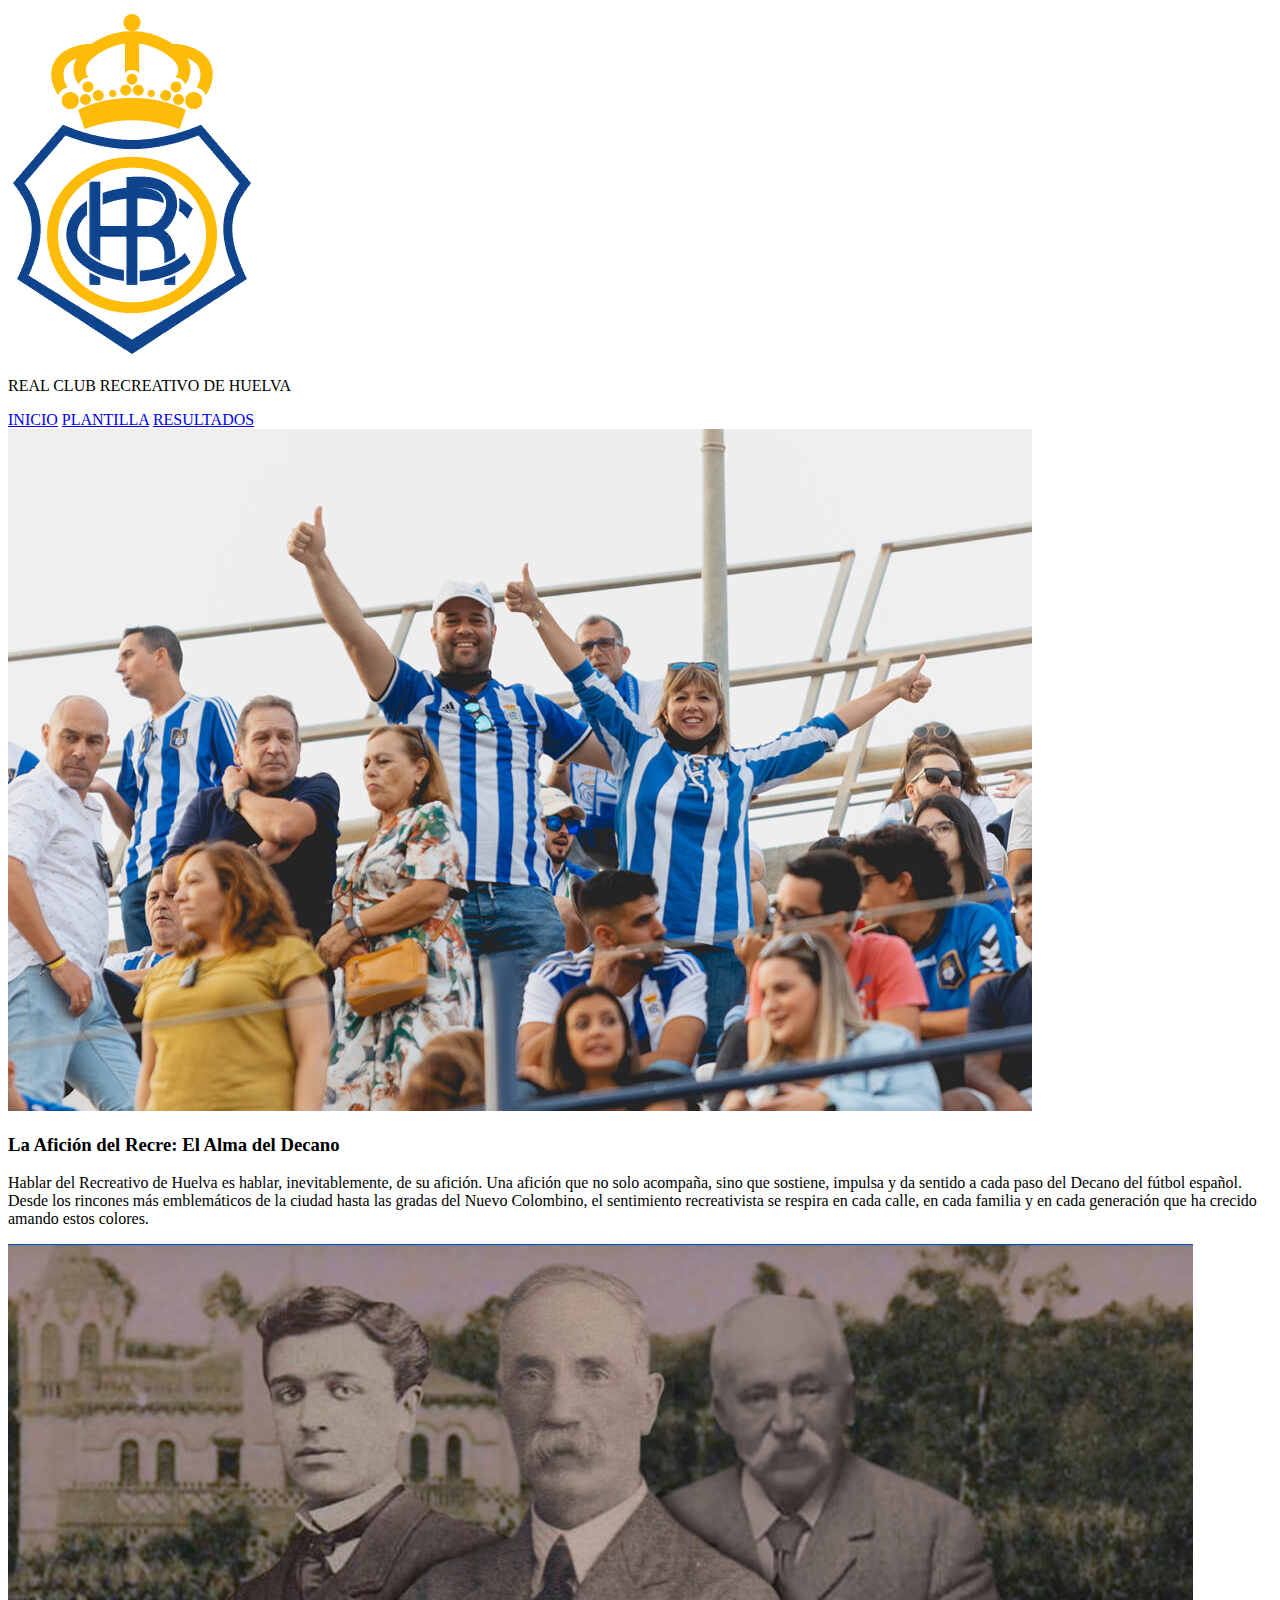
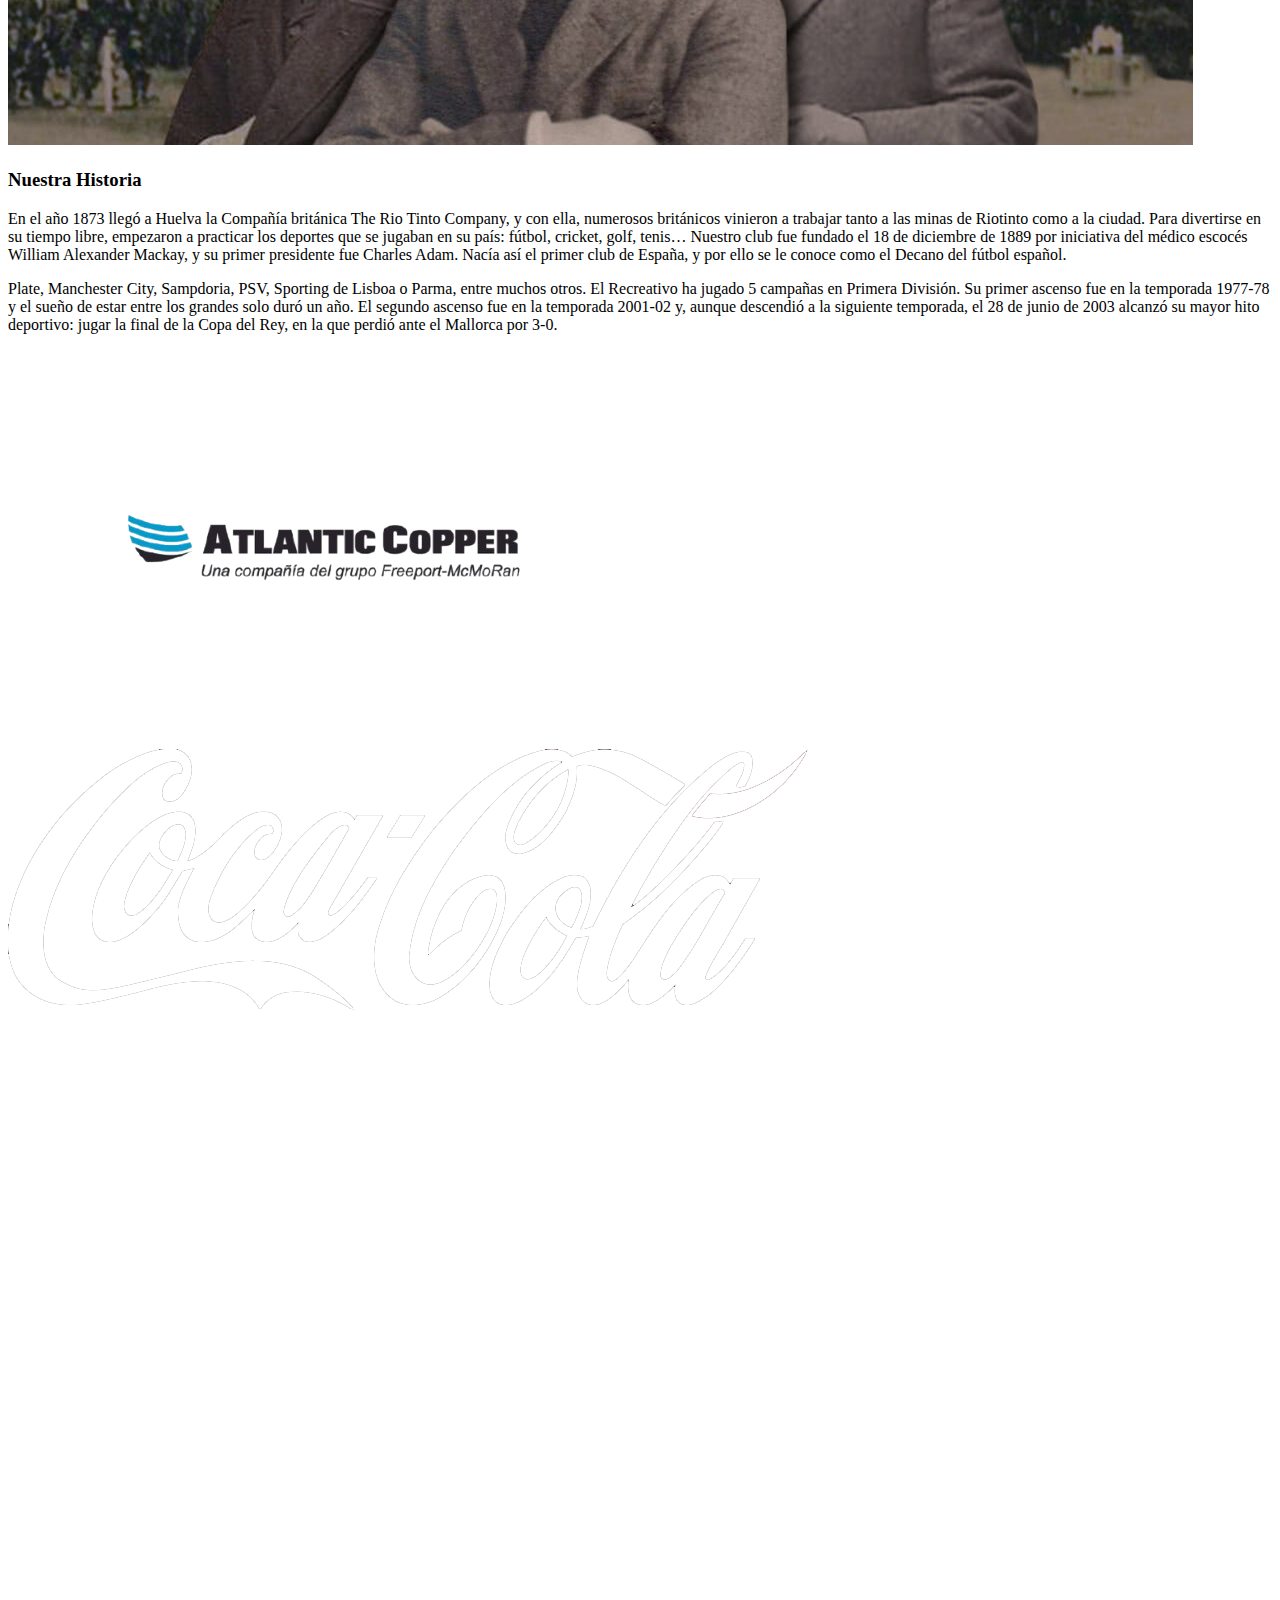
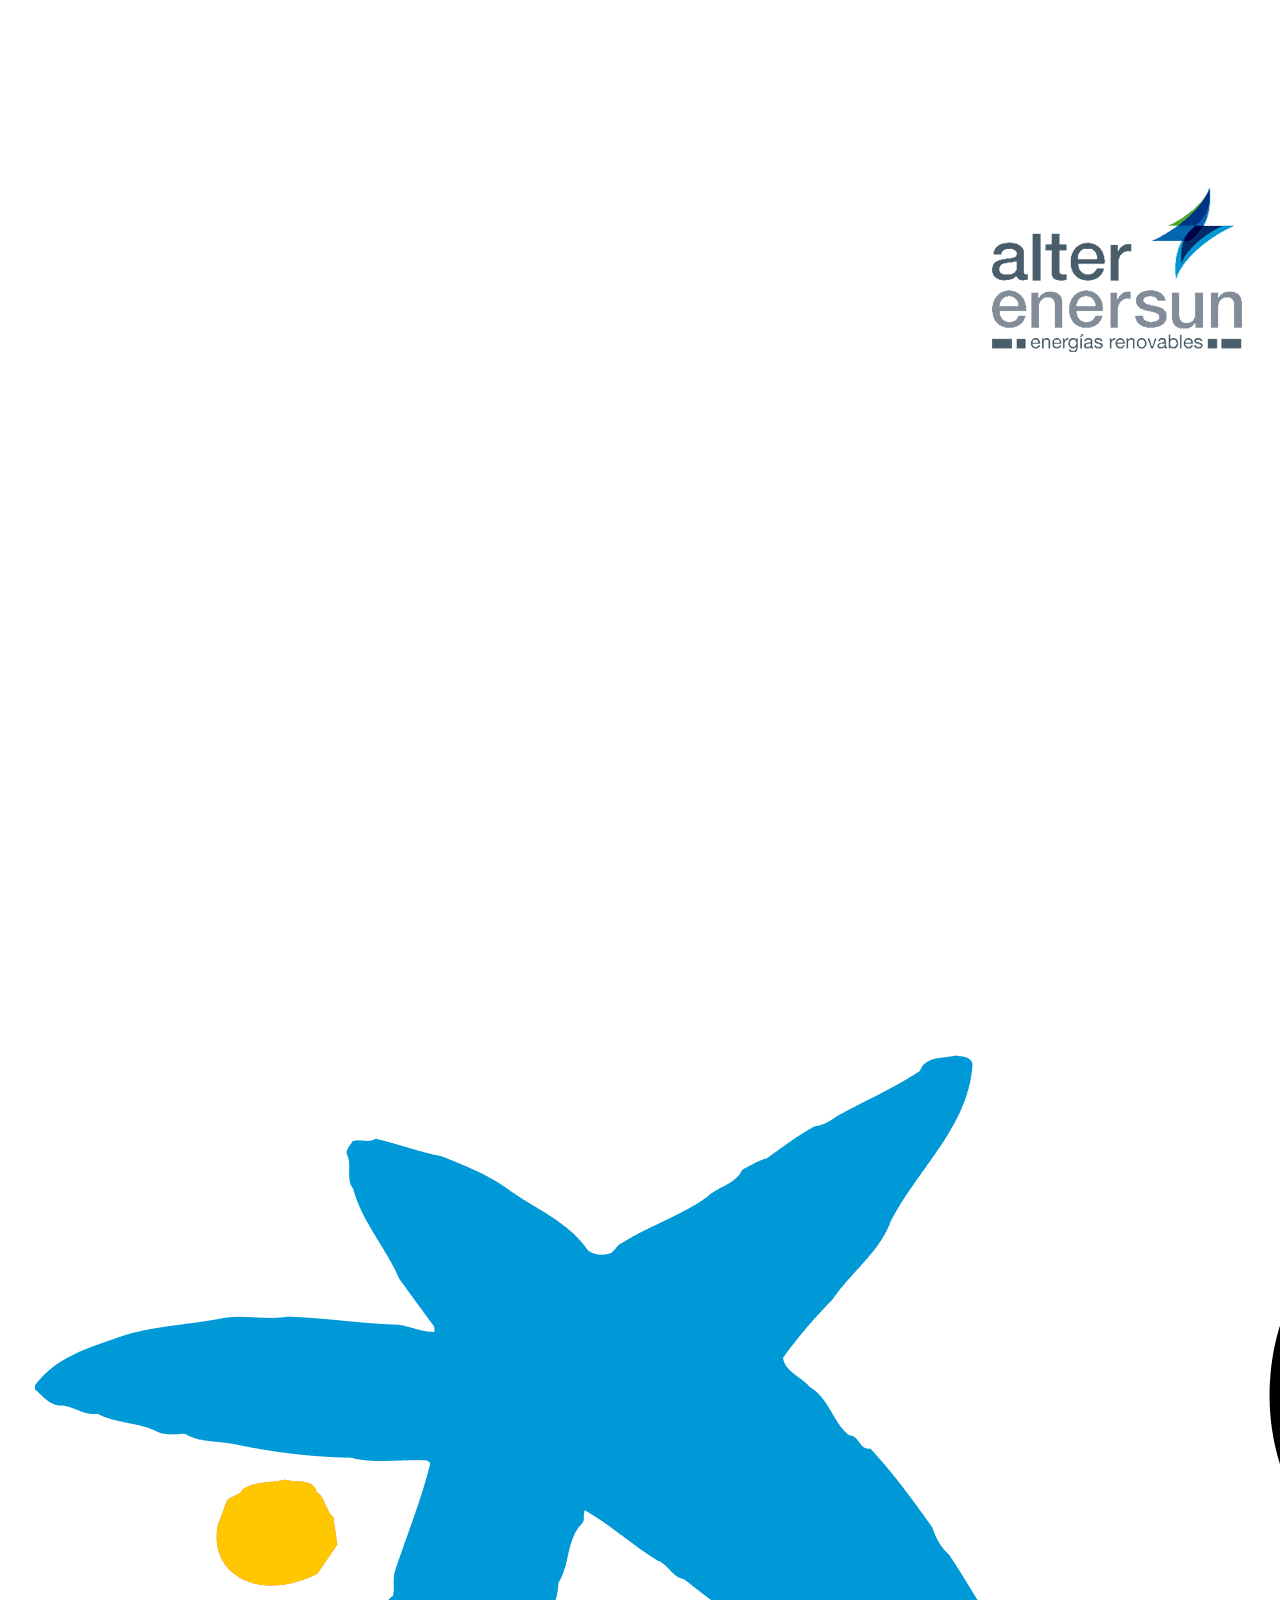
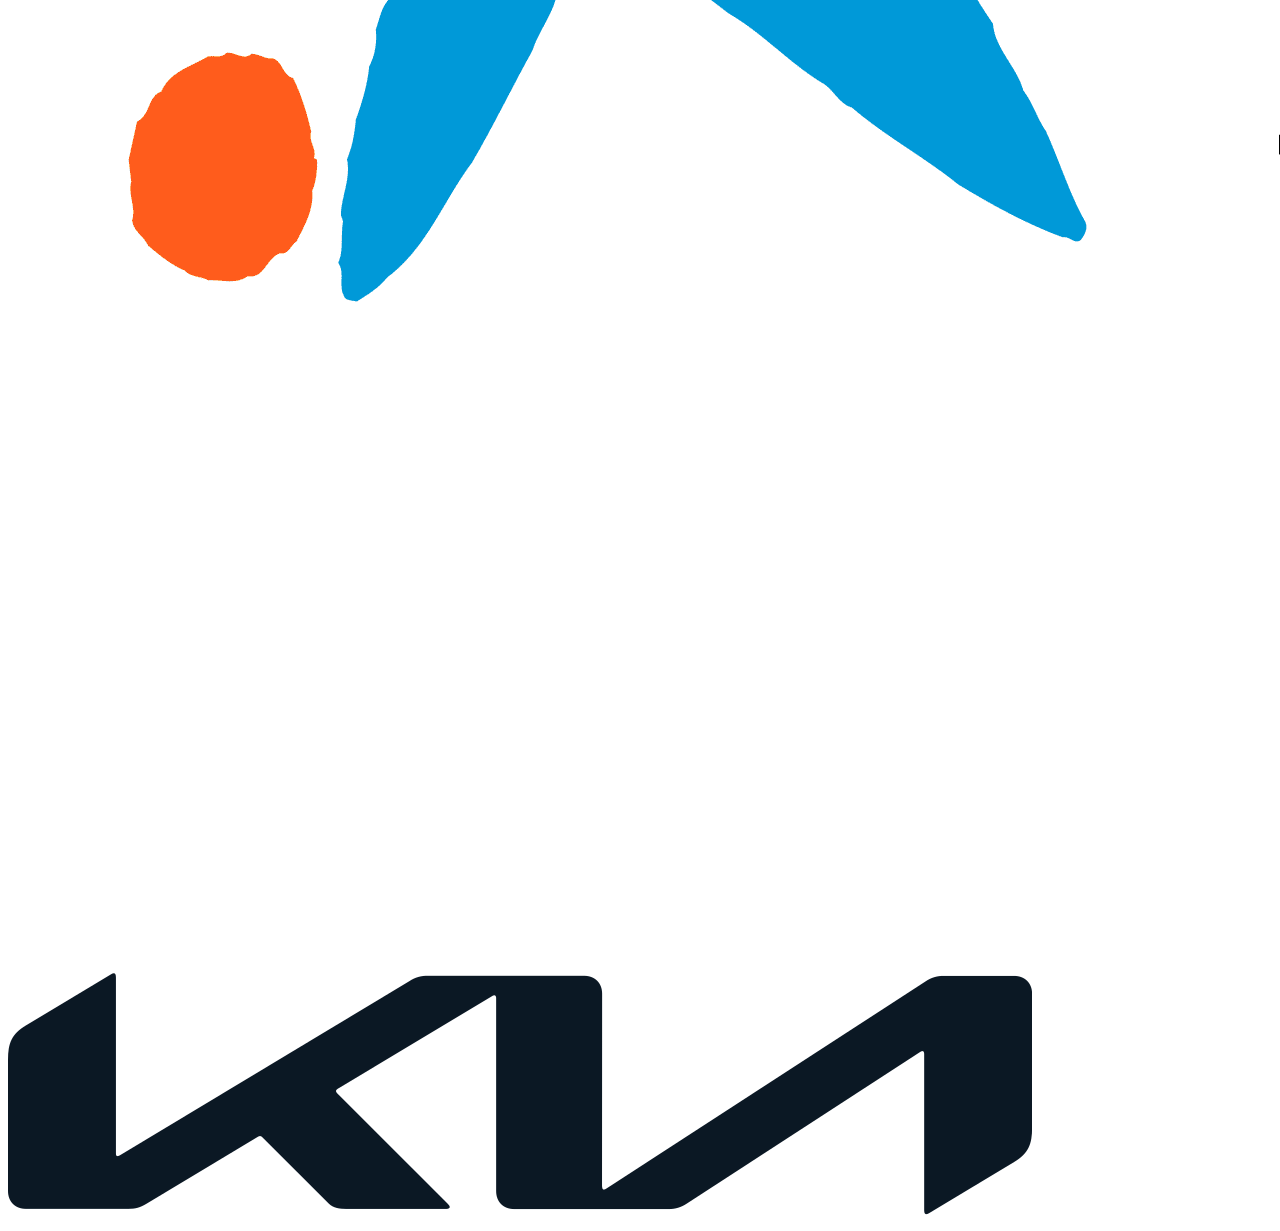
<file: index.html>
<!DOCTYPE html>
<html lang="en">
<head>
    <meta charset="UTF-8">
    <meta name="viewport" content="width=device-width, initial-scale=1.0">
    <title>INICIO</title>
    <link rel="stylesheet" href="CSS/main.css">
</head>
<body>
    <main>

        <header>
            <nav>
                <a href="index.html"><img id="escudo" src="IMG/escudoRecreHuelva.png" alt="Escudo Recre Huelva"></a>
                <p>REAL CLUB RECREATIVO DE HUELVA</p>
                <a href="index.html" id="btnInicio">INICIO</a>
                <a href="plantilla.html">PLANTILLA</a>
                <a href="resultados.html">RESULTADOS</a>
            </nav>
        </header>
    
        <section id="la-aficion">
            <div class="contenedor-contenido">
                <img src="IMG/aficion.jpg" alt="Nuestra Afición">
                <div class="contenido-txt">
                    <h3>La Afición del Recre: El Alma del Decano</h3>
                    <p>
                        Hablar del Recreativo de Huelva es hablar, 
                        inevitablemente, de su afición. Una afición que no solo 
                        acompaña, sino que sostiene, impulsa y da sentido a cada 
                        paso del Decano del fútbol español. Desde los rincones 
                        más emblemáticos de la ciudad hasta las gradas del 
                        Nuevo Colombino, el sentimiento recreativista se respira 
                        en cada calle, en cada familia y en cada generación que ha 
                        crecido amando estos colores.
                    </p>
                </div>
            </div>
        </section>
        <section id="la-historia">
            <div class="contenedor-contenido">
                <img src="IMG/Historia.PNG" alt="Nuestra Historia">
                <div class="contenido-txt">
                    <h3>Nuestra Historia</h3>
                    <div class="columnas">
                        <p id="columna1">
                        En el año 1873 llegó a Huelva la Compañía británica The Rio Tinto Company, y con ella, numerosos británicos vinieron a trabajar tanto a las minas de Riotinto como a la ciudad. Para divertirse en su tiempo libre, empezaron a practicar los deportes que se jugaban en su país: fútbol, cricket, golf, tenis…
    
                        Nuestro club fue fundado el 18 de diciembre de 1889 por iniciativa del médico escocés William Alexander Mackay, y su primer presidente fue Charles Adam. Nacía así el primer club de España, y por ello se le conoce como el Decano del fútbol español.
    
                        </p>
                    </div>
                    <div class="columnas">
                        <p id="columna2">
                            Plate, Manchester City, Sampdoria, PSV, Sporting de Lisboa o Parma, entre muchos otros.
    
                            El Recreativo ha jugado 5 campañas en Primera División. Su primer ascenso fue en la temporada 1977-78 y el sueño de estar entre los grandes solo duró un año. El segundo ascenso fue en la temporada 2001-02 y, aunque descendió a la siguiente temporada, el 28 de junio de 2003 alcanzó su mayor hito deportivo: jugar la final de la Copa del Rey, en la que perdió ante el Mallorca por 3-0.
                        </p>
                    </div>
                </div>
            </div>
        </section>
    </main>

    <footer>
        <section class="patrocinadores">
            <img src="IMG/patrocinadores/logoAtlanticCopper.png" class="logosFooter" id="Atlantic">
            <img src="IMG/patrocinadores/logoCocaCola.PNG" class="logosFooter" id="Cocacola">
            <img src="IMG/patrocinadores/logoAdidas.png" class="logosFooter" id="Adidas">
            <img src="IMG/patrocinadores/logo_Alter_Enersun.png" alt="Alter Enersun" class="logosFooter">
            <img src="IMG/patrocinadores/logo_CaixaBank.png" alt="CaixaBank" class="logosFooter">
            <img src="IMG/patrocinadores/logo_Kia.png" alt="KIA" class="logosFooter">
        </section>
    </footer>
</body>
</html>
</file>
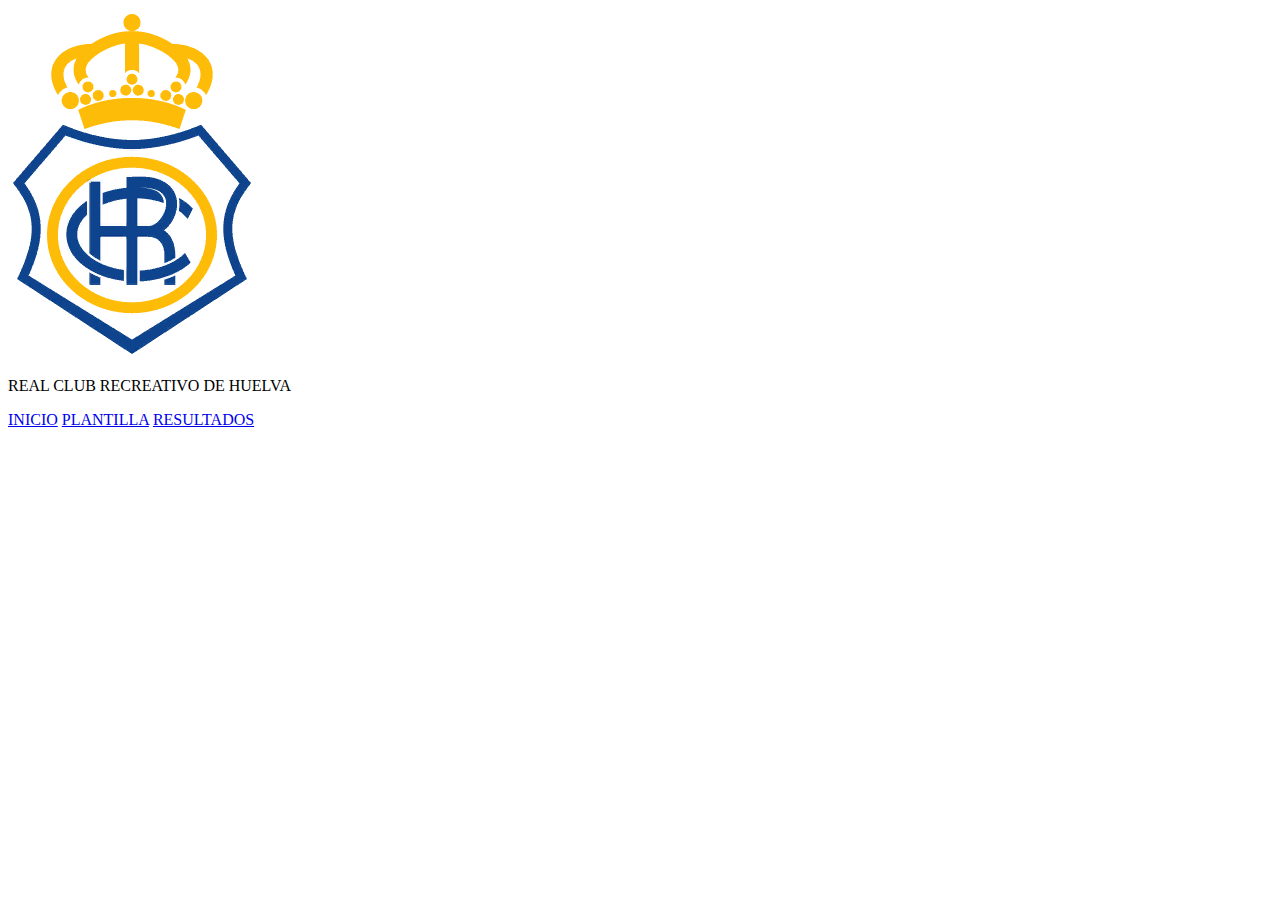
<file: plantilla.html>
<!DOCTYPE html>
<html lang="en">
<head>
    <meta charset="UTF-8">
    <meta name="viewport" content="width=device-width, initial-scale=1.0">
    <title>PLANTILLA</title>
    <link rel="stylesheet" href="CSS/main.css">
</head>
<body>
    <header>
        <nav>
            <img src="IMG/escudoRecreHuelva.png" id="escudo" alt="">
            <p>REAL CLUB RECREATIVO DE HUELVA</p>
            <a href="index.html">INICIO</a>
            <a href="plantilla.html" id="btnInicio">PLANTILLA</a>
            <a href="resultados.html">RESULTADOS</a>
        </nav>
    </header>

    <main>
        <section id="delanteros">

        </section>
    </main>
</body>
</html>
</file>
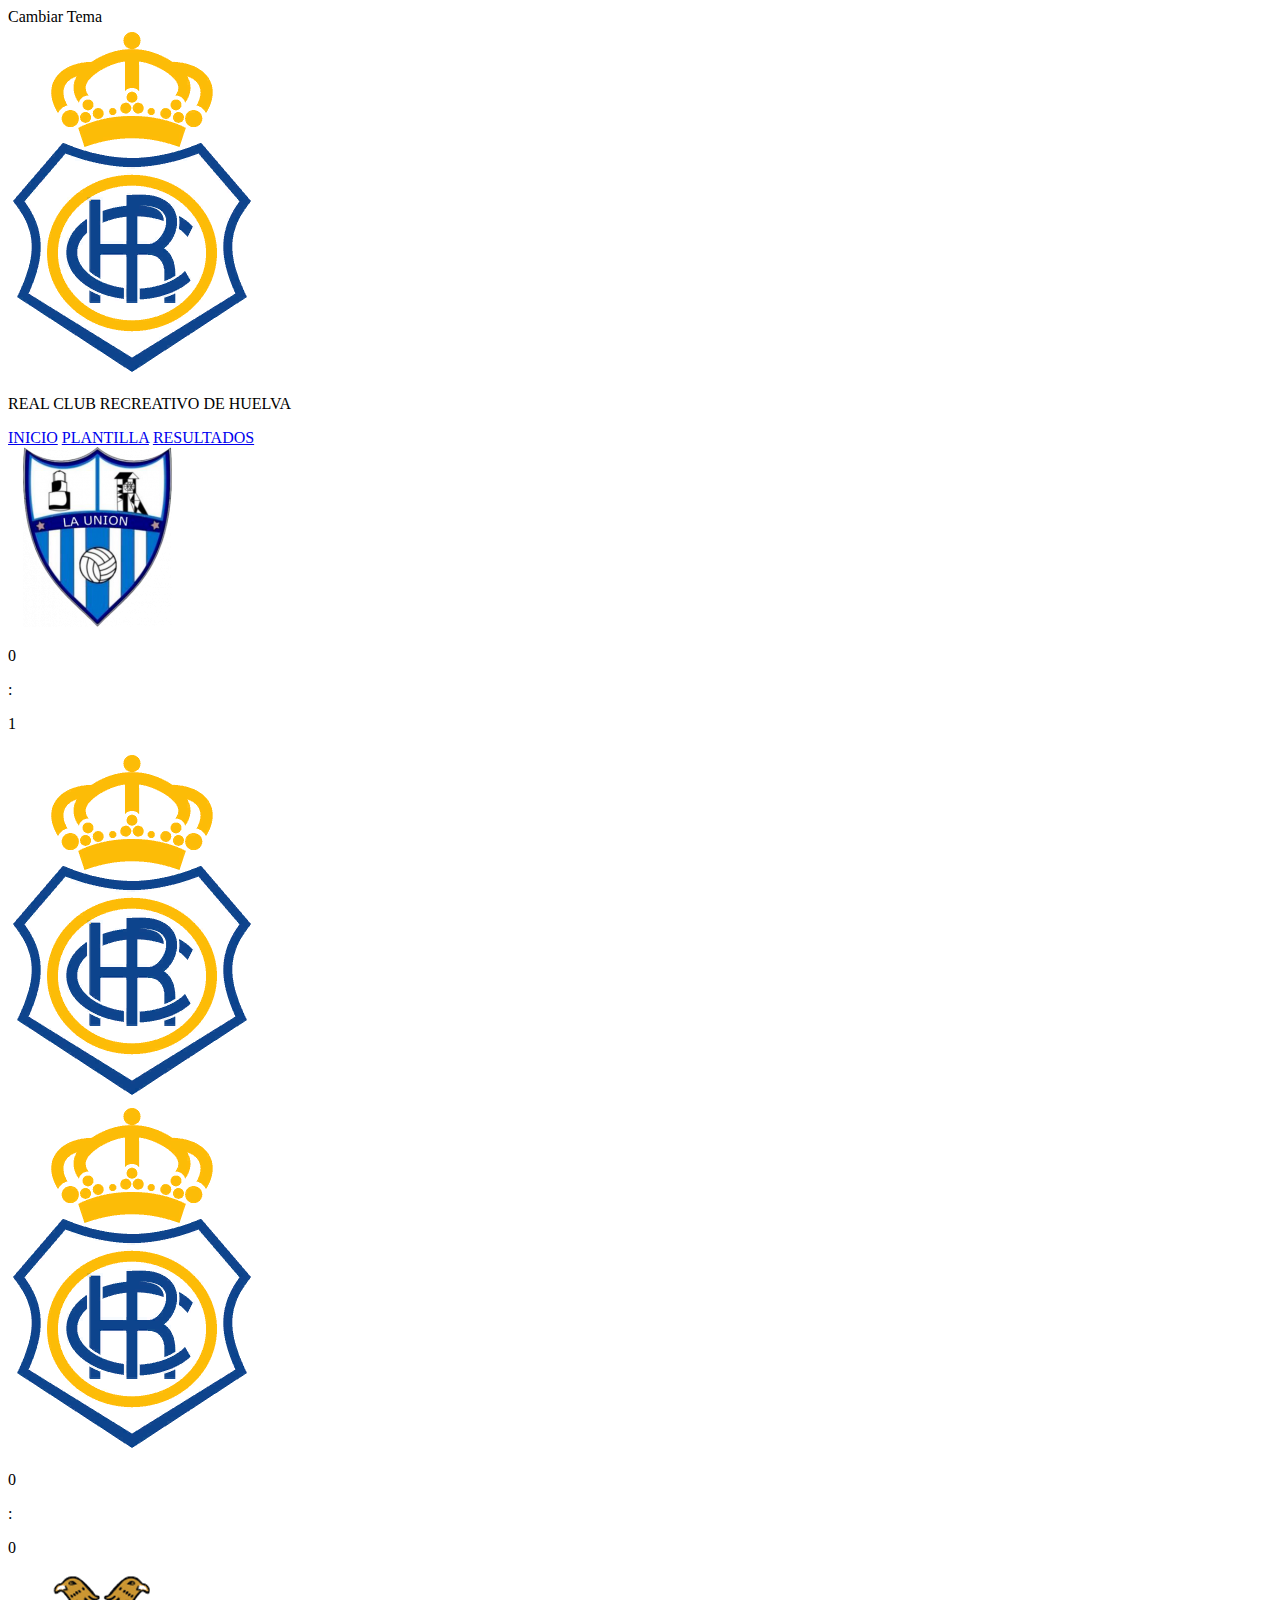
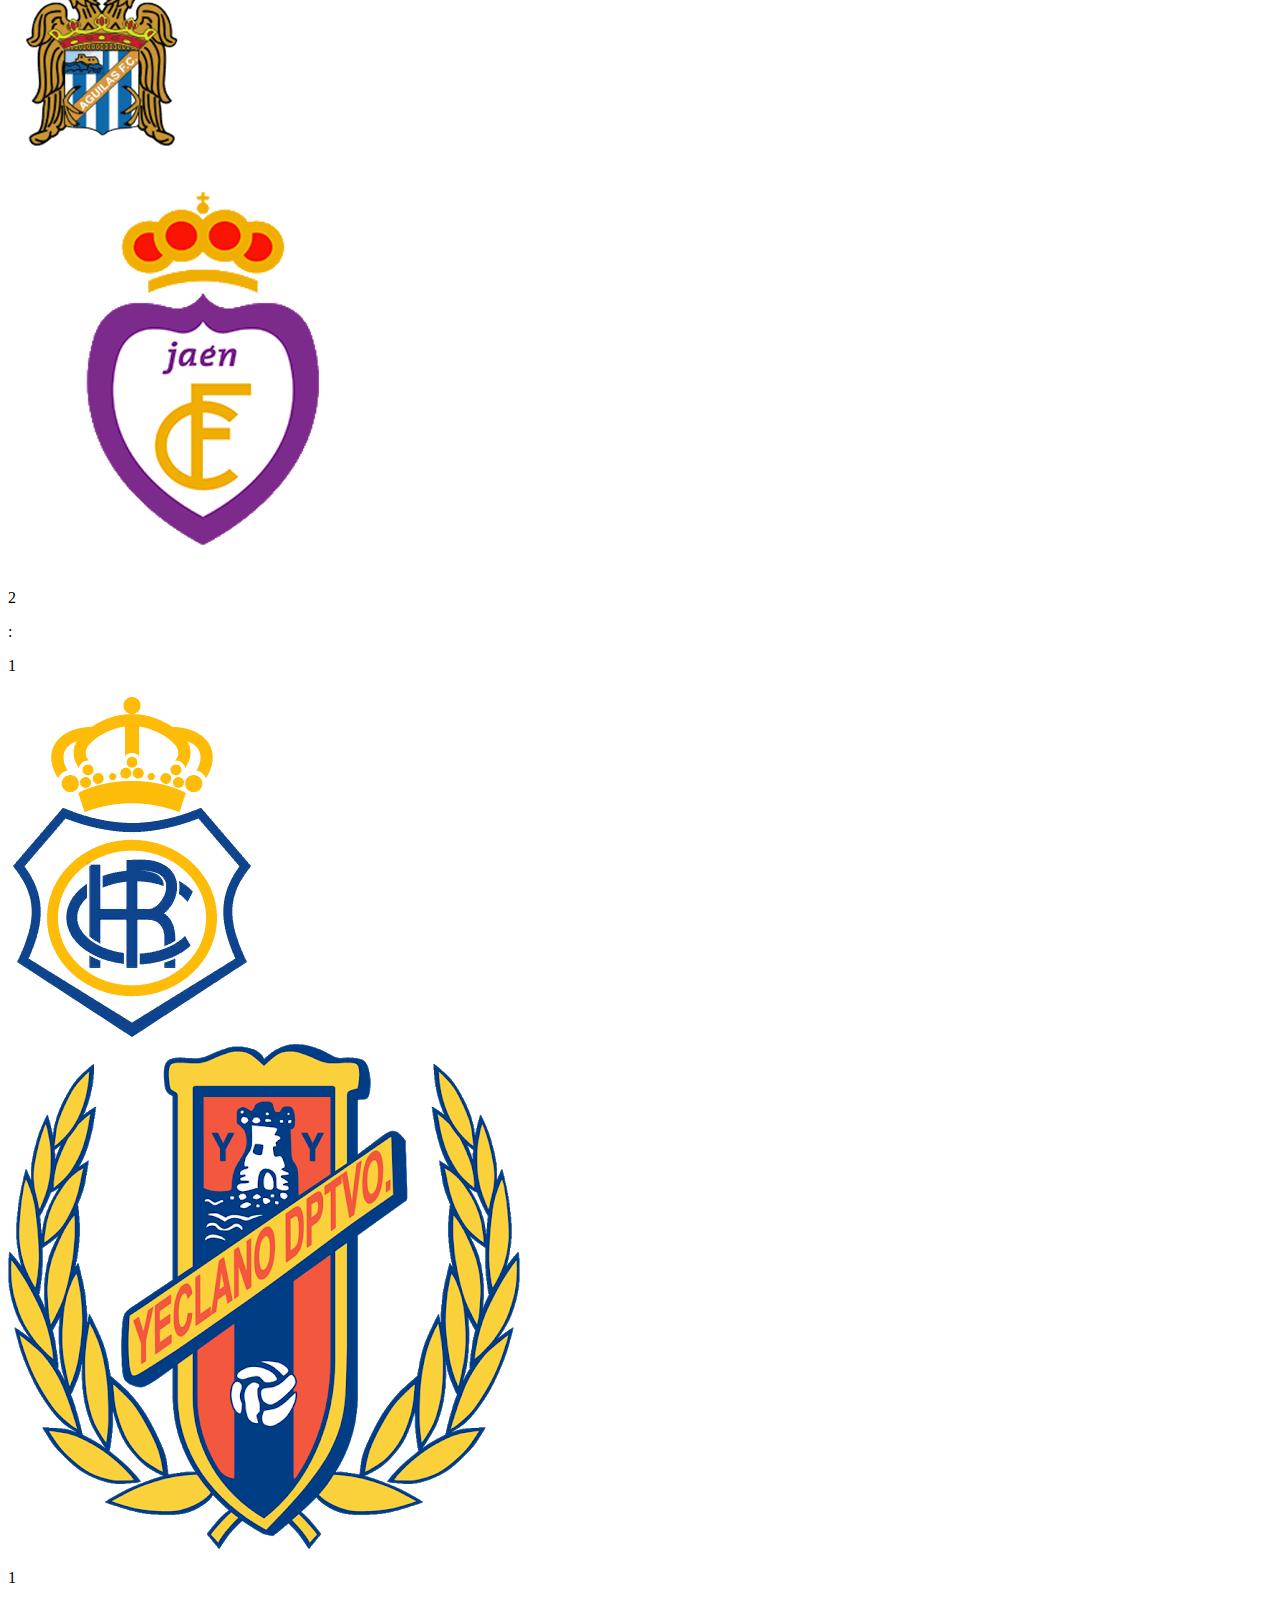
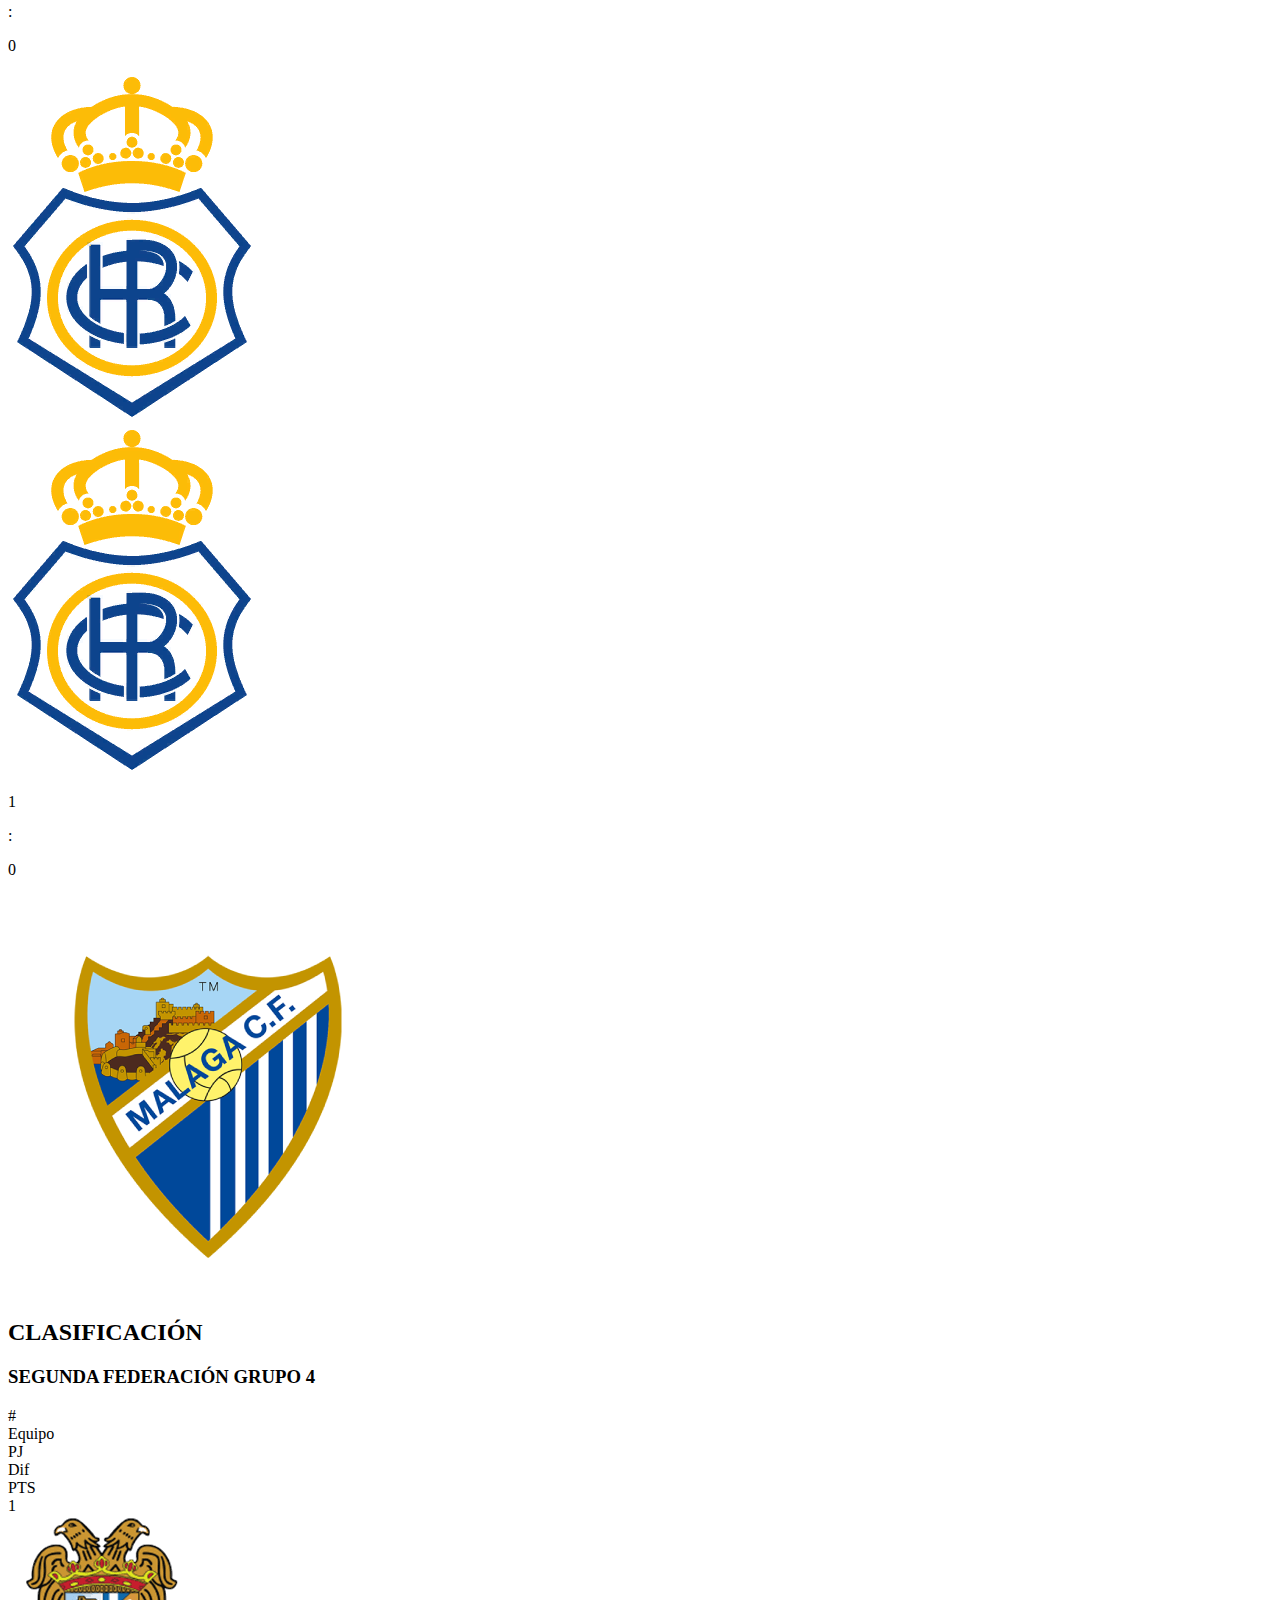
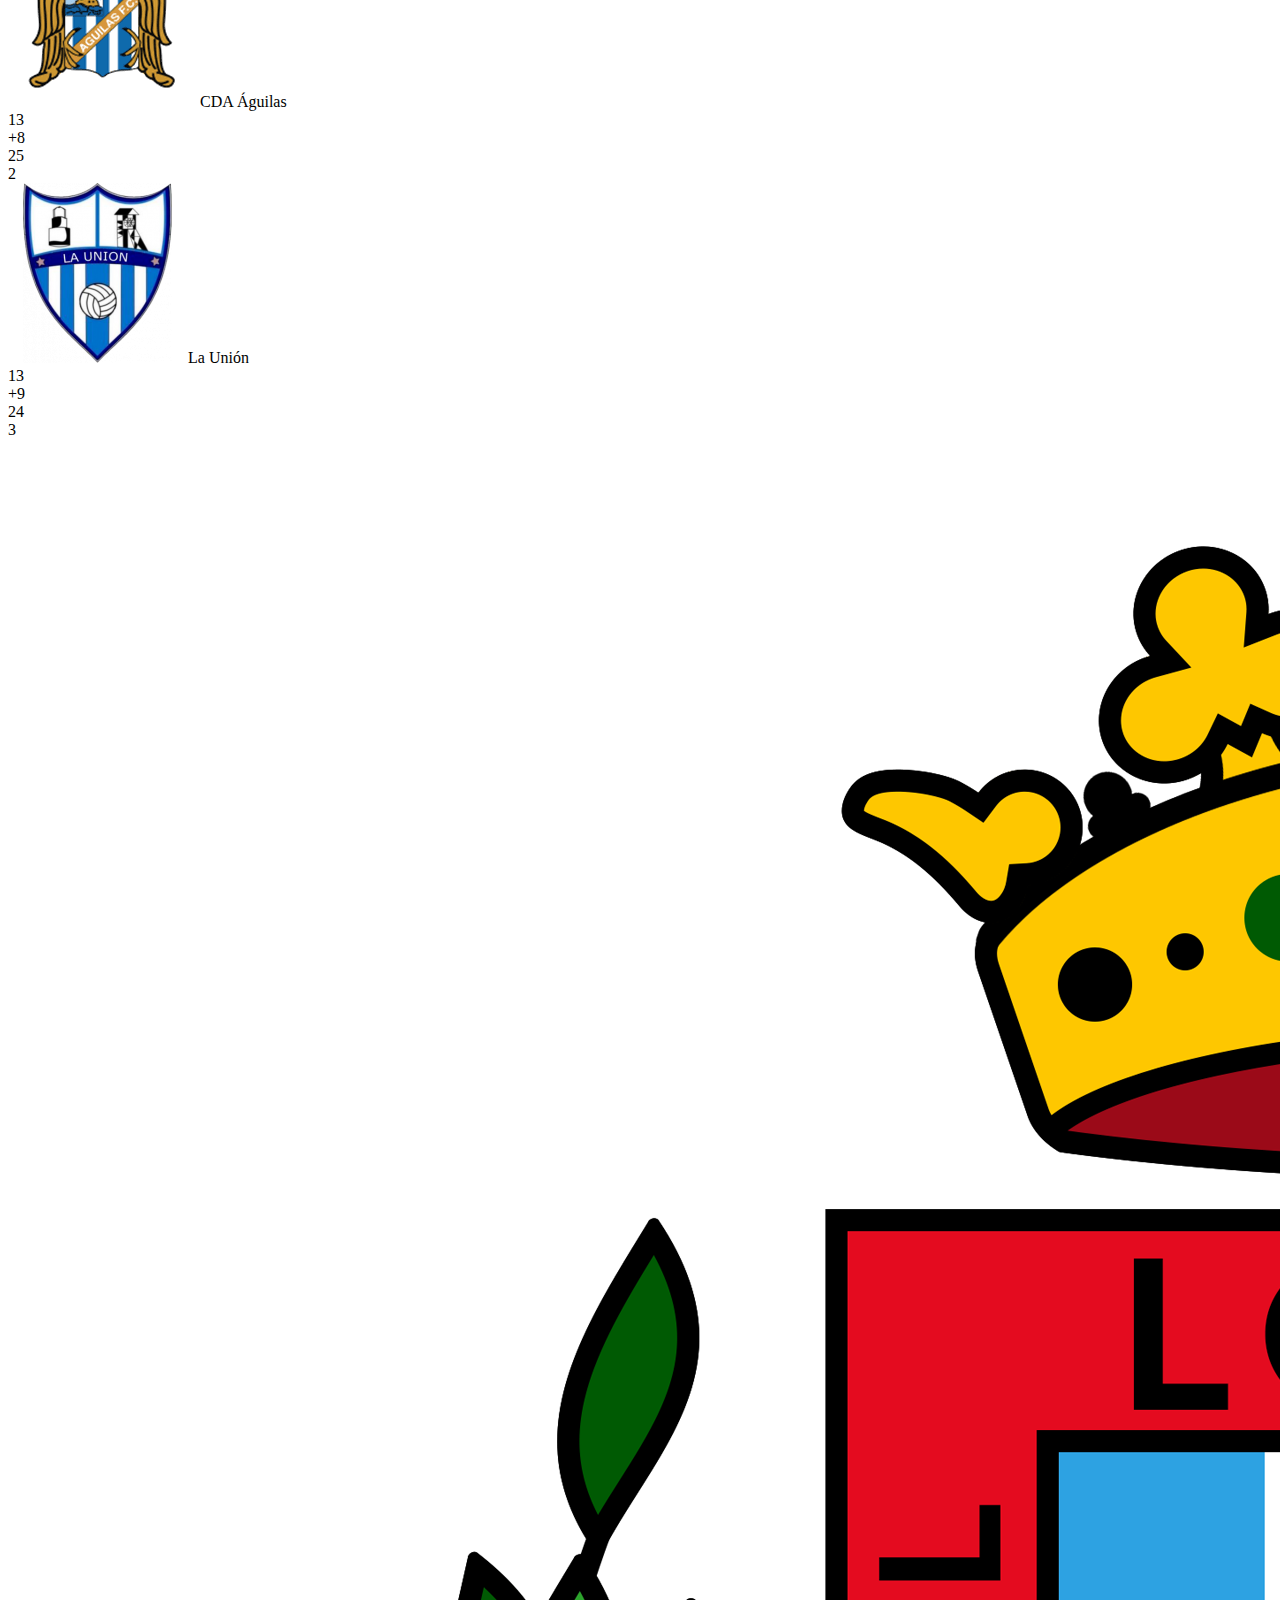
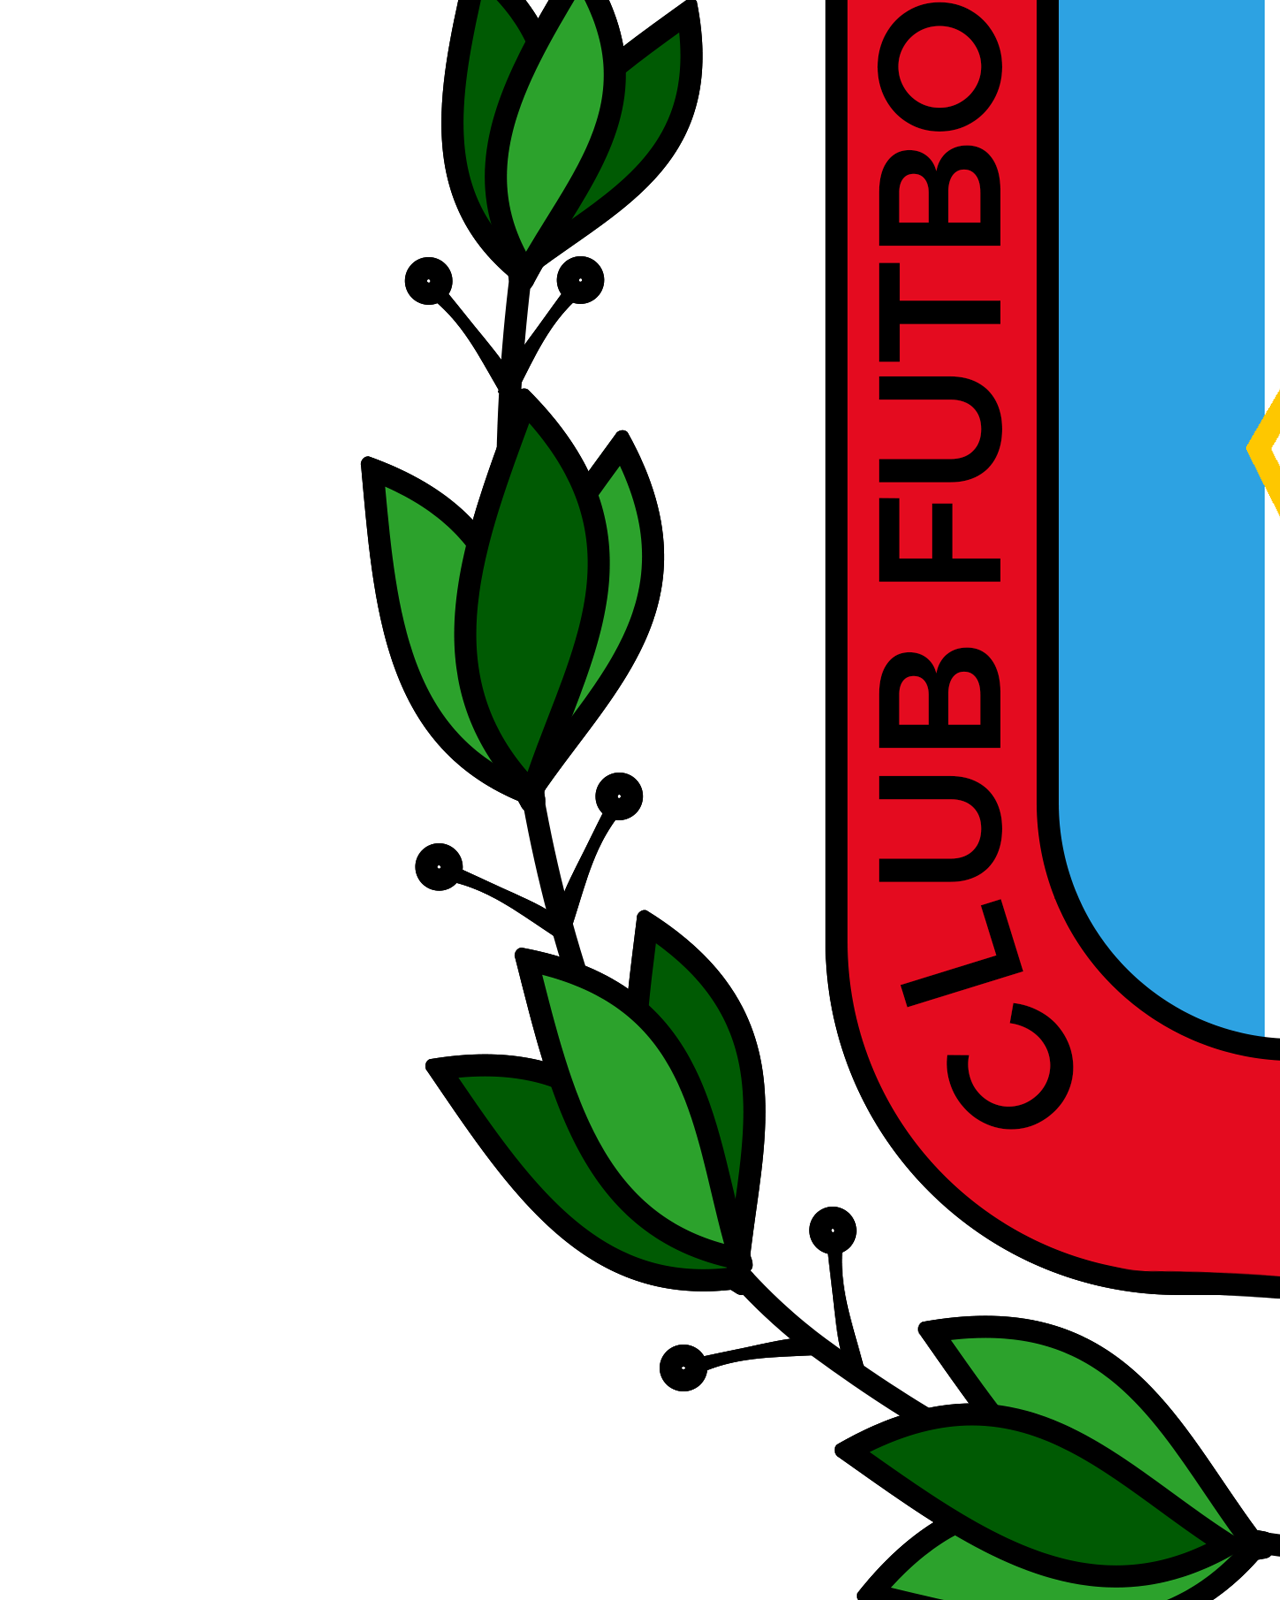
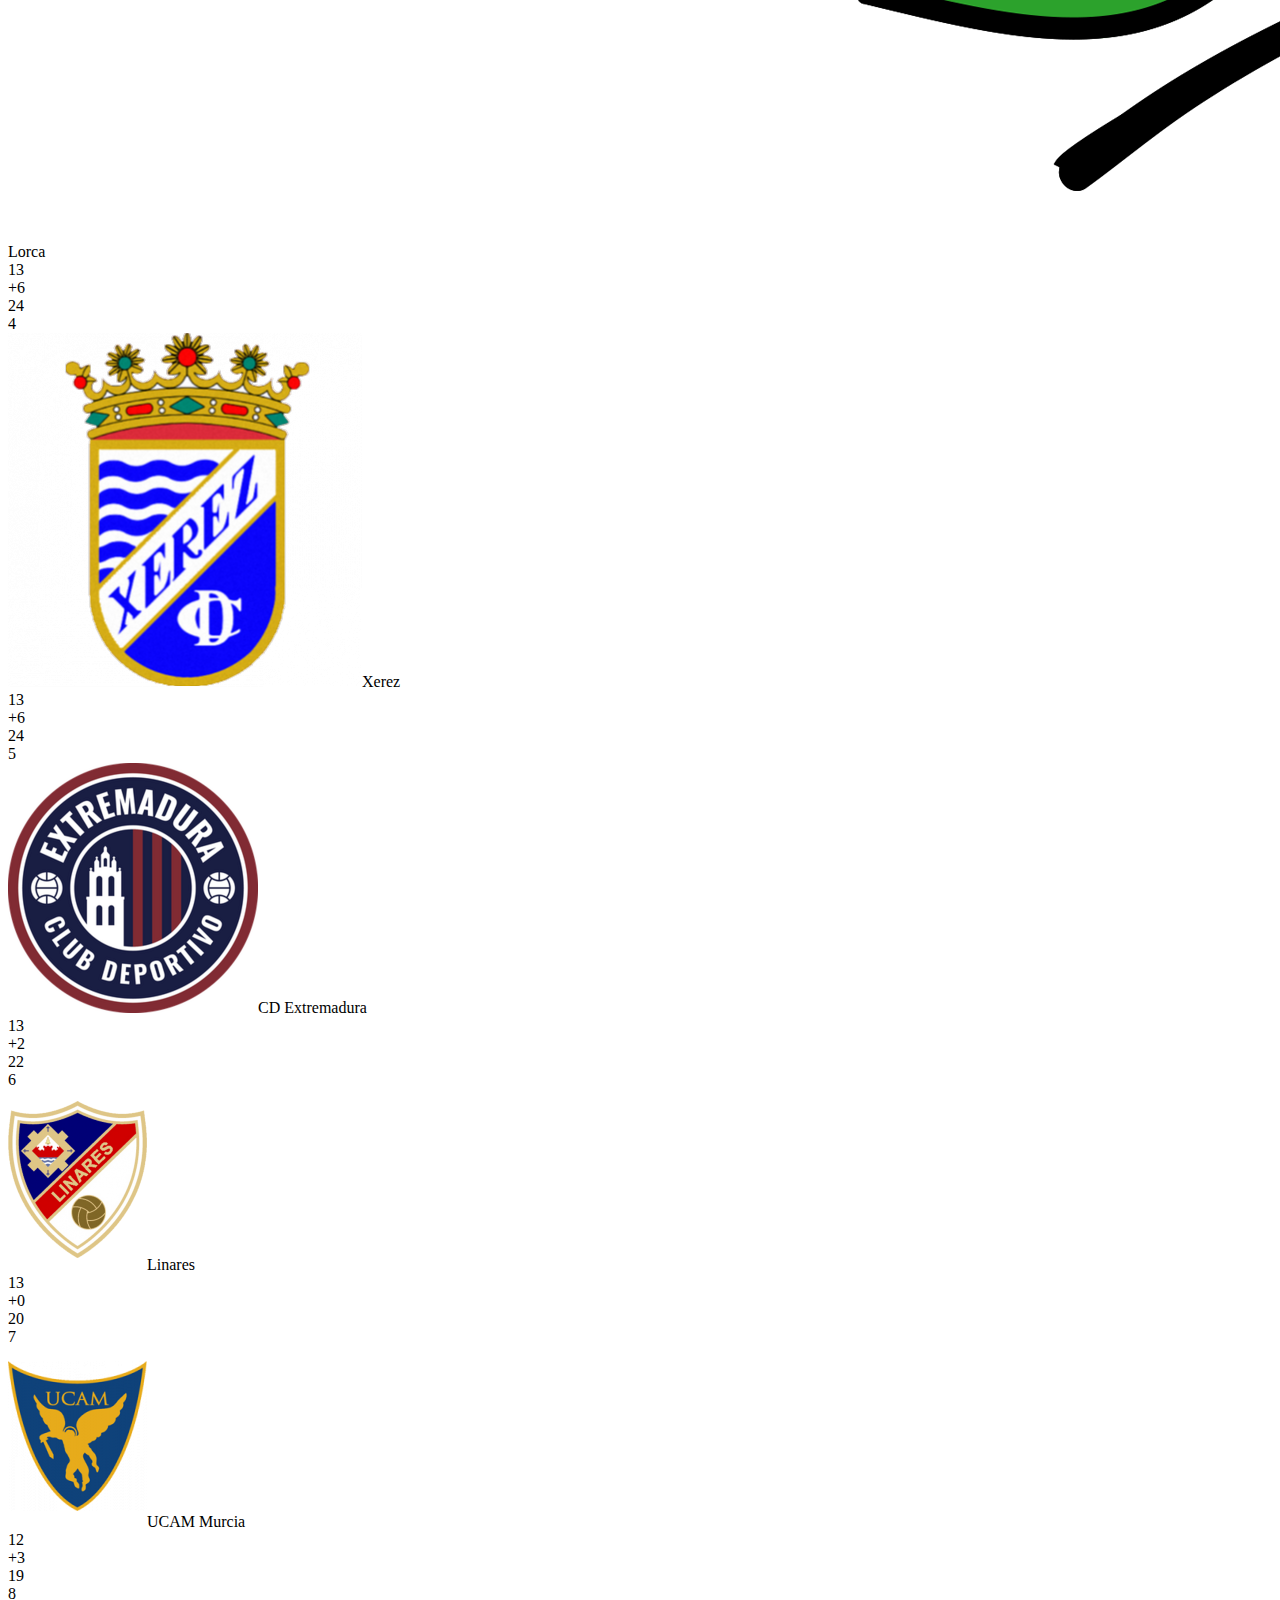
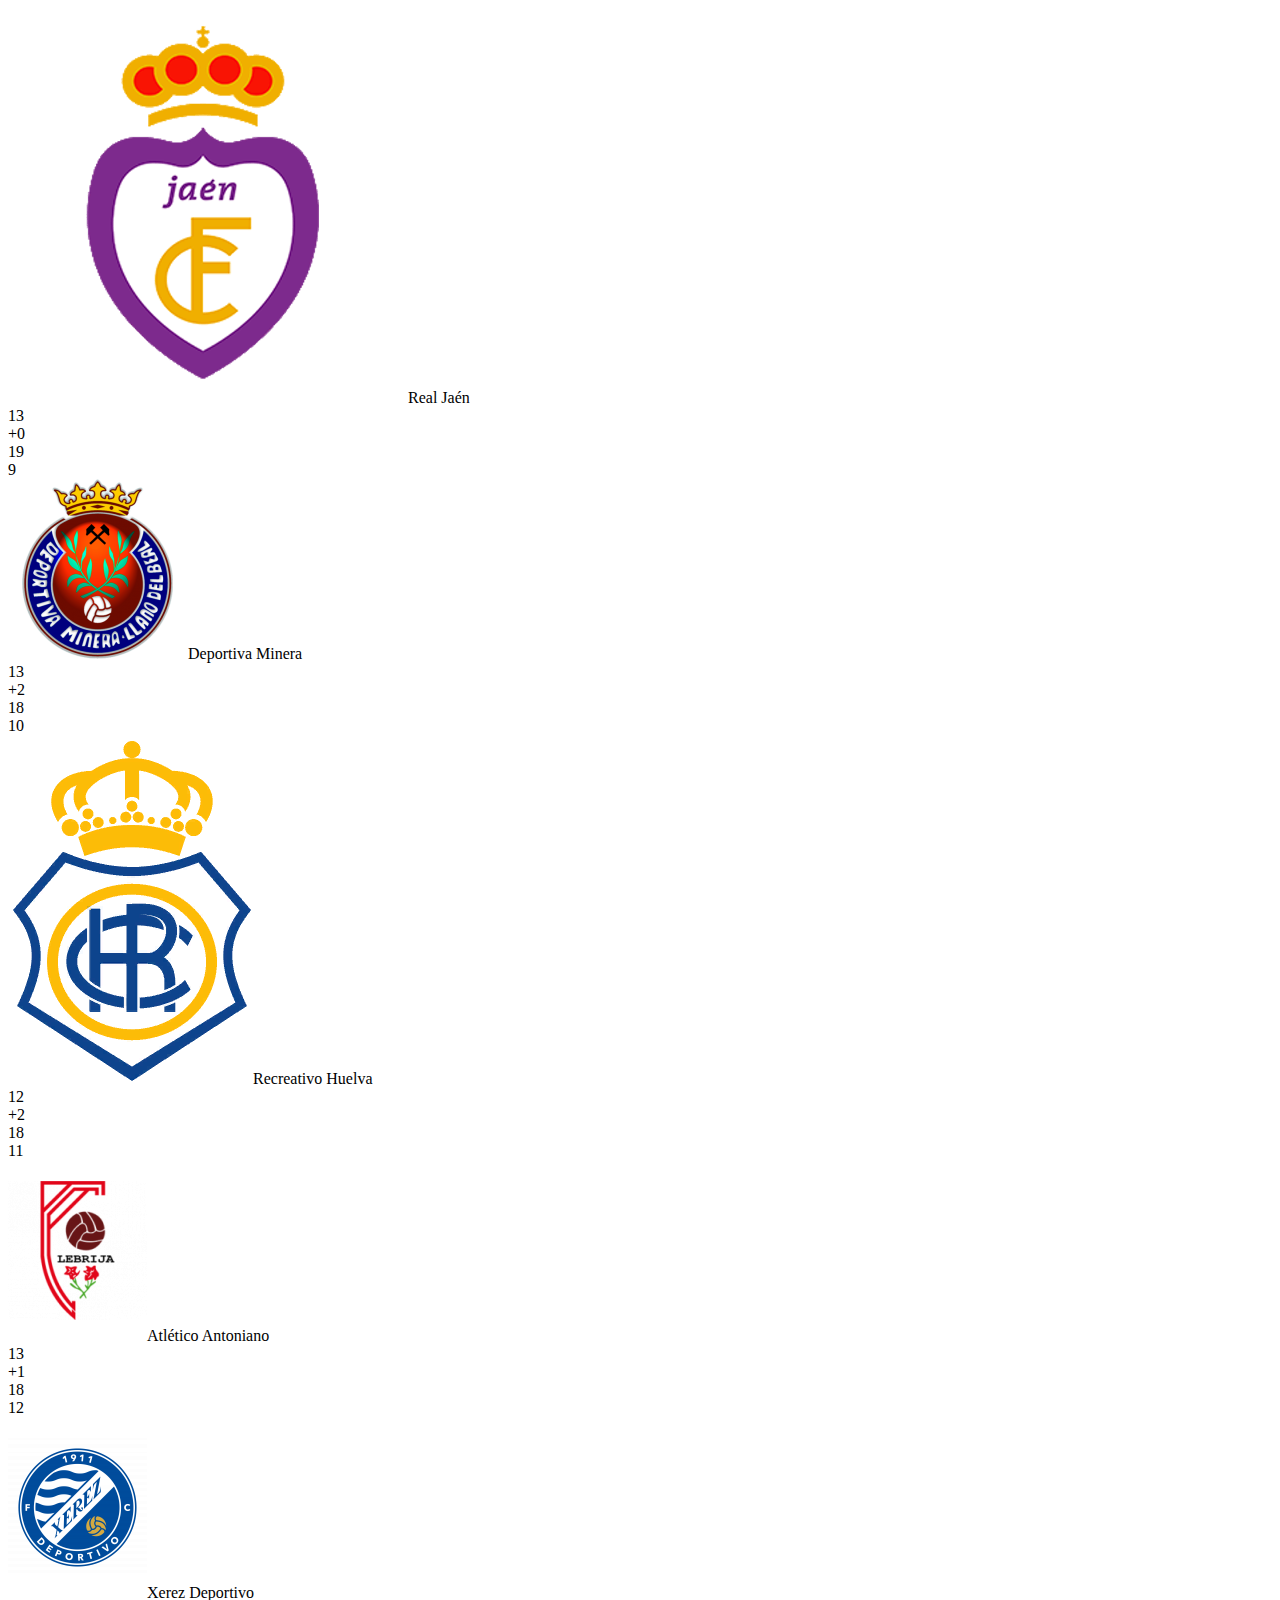
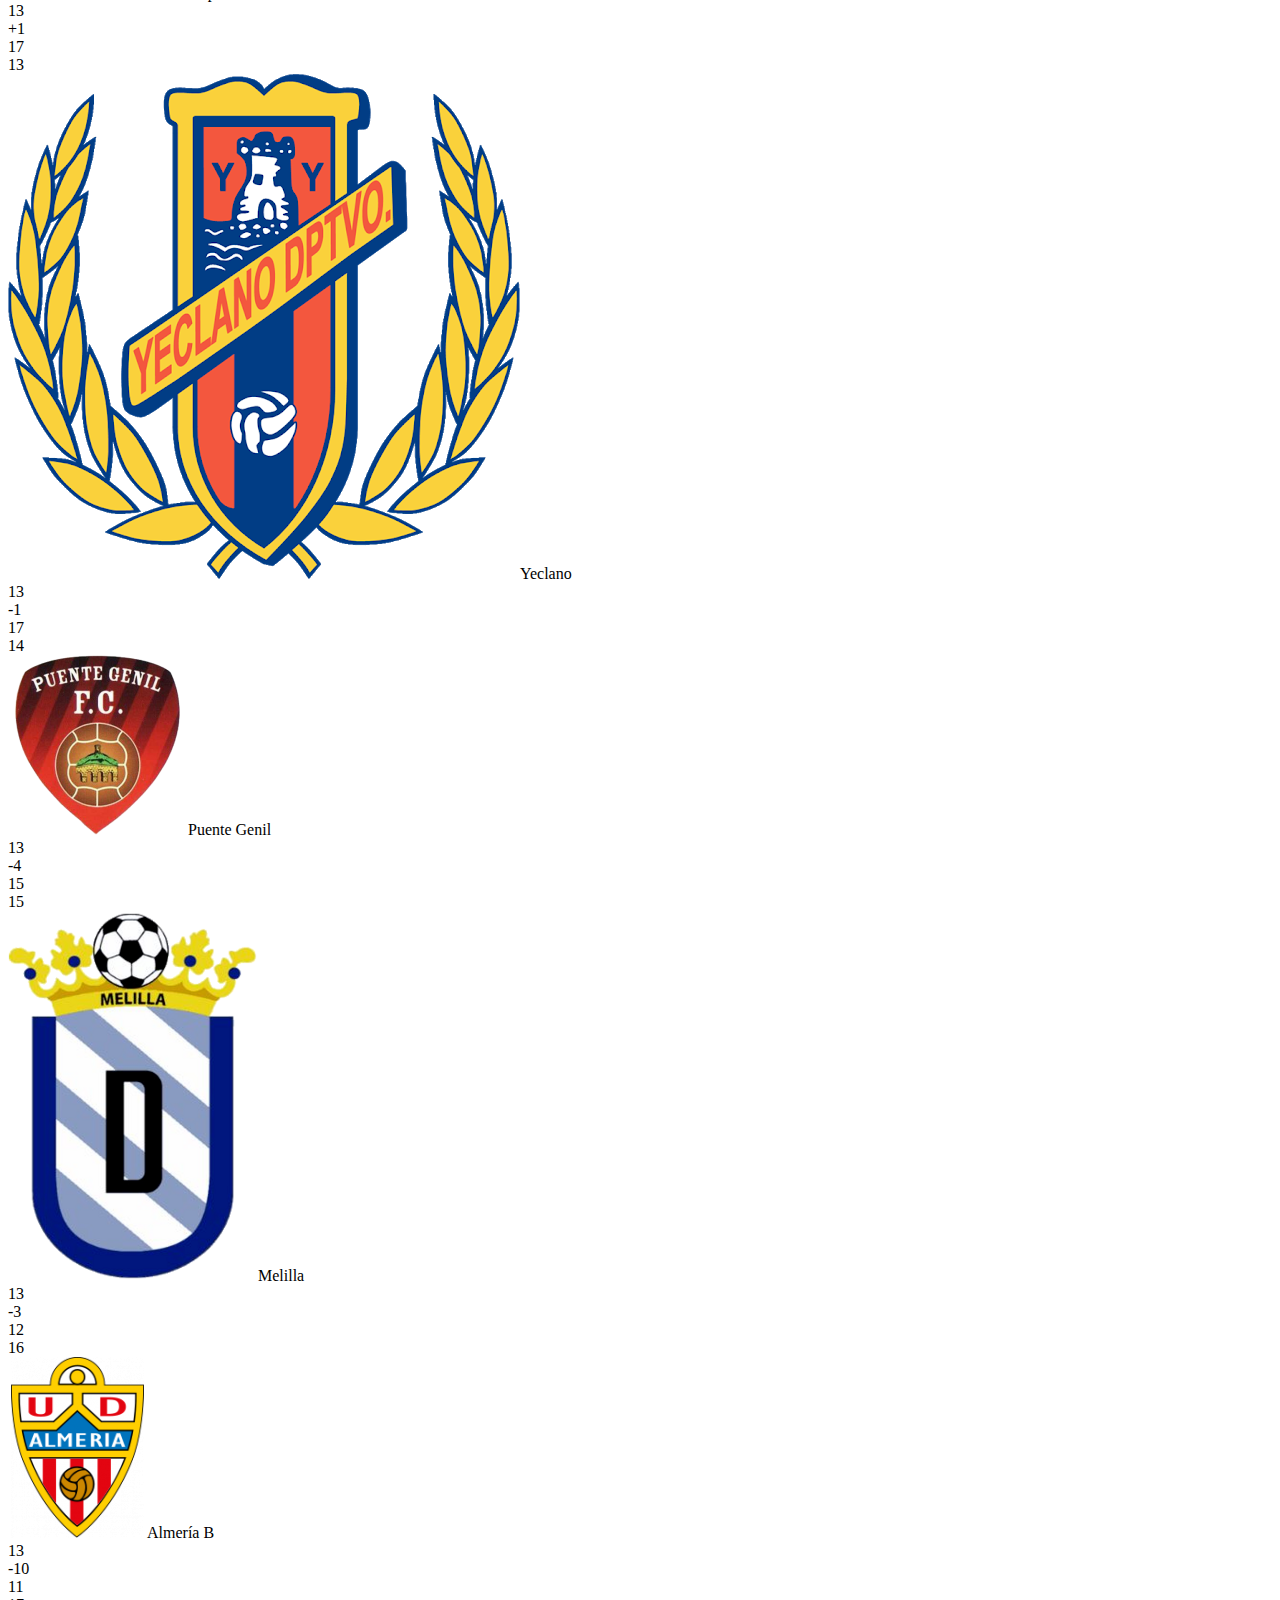
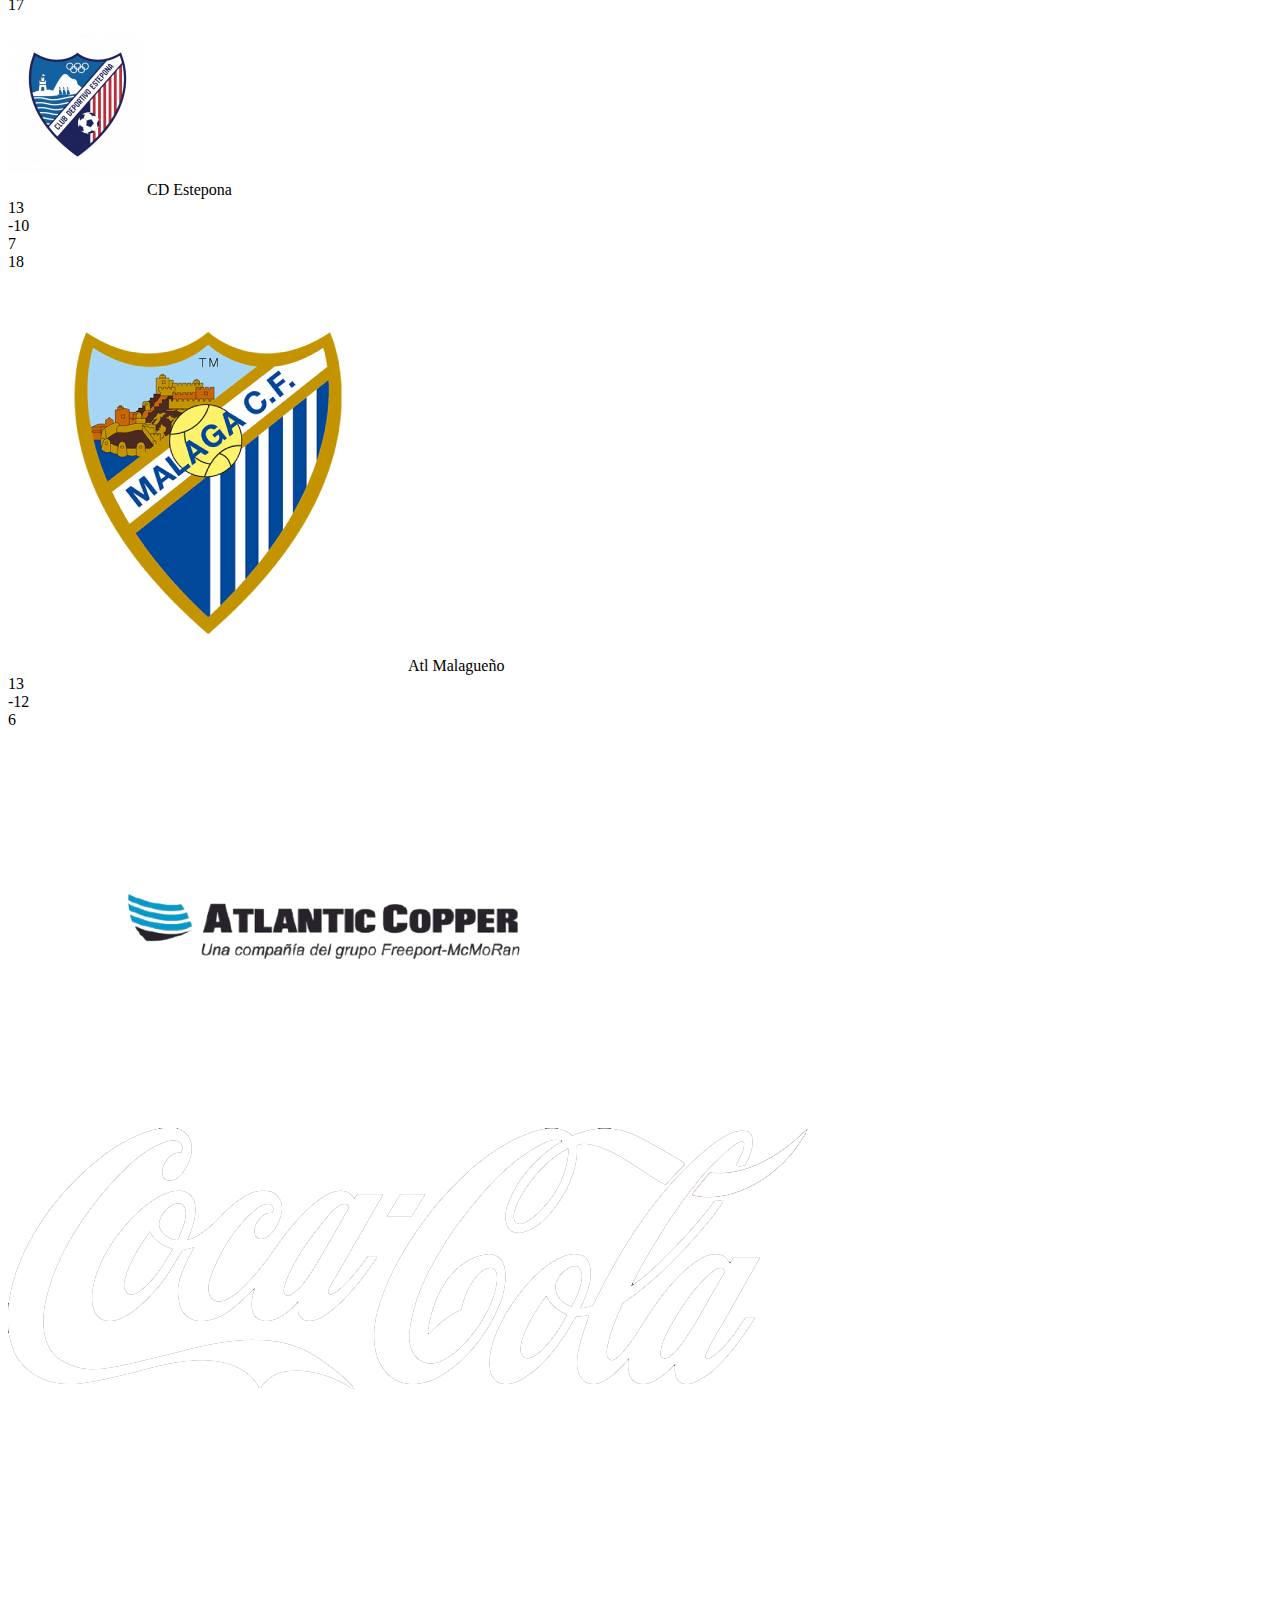
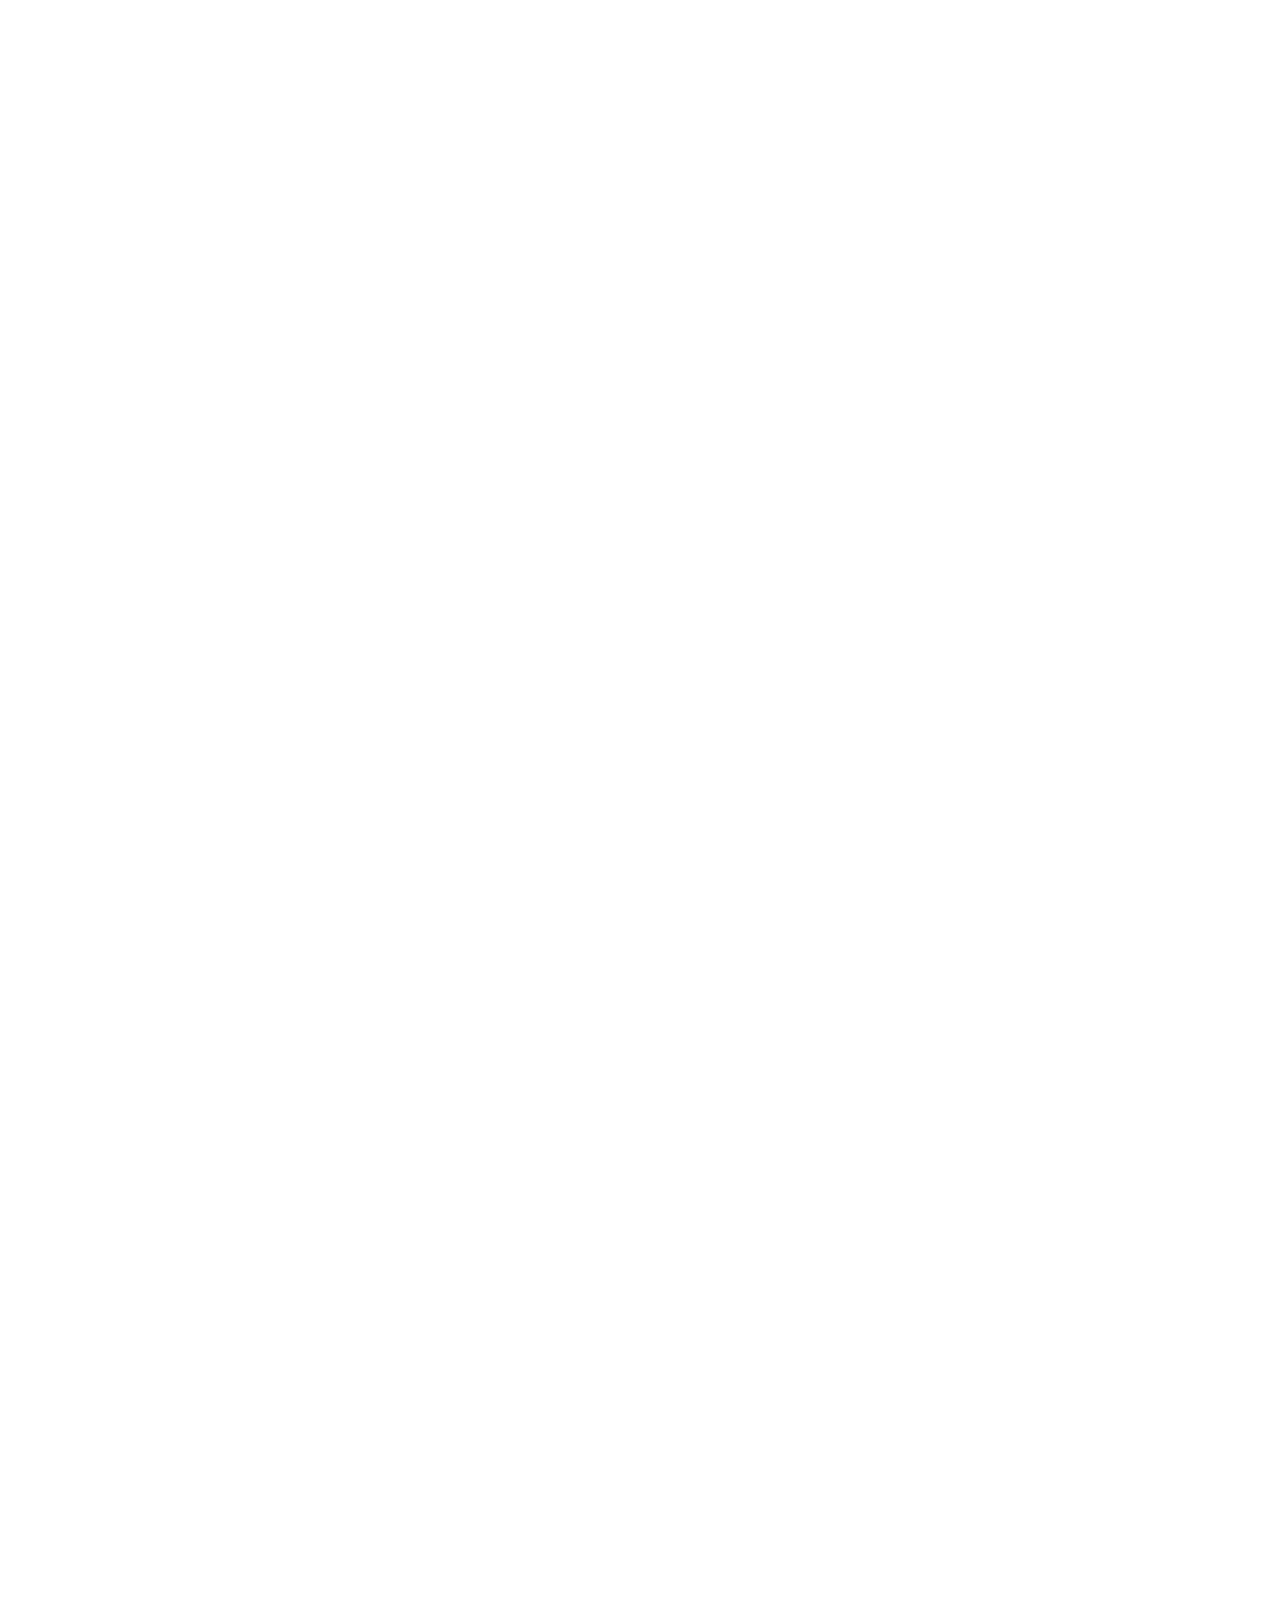
<file: resultados.html>
<!DOCTYPE html>
<html lang="en">
<head>
    <meta charset="UTF-8">
    <meta name="viewport" content="width=device-width, initial-scale=1.0">
    <title>RESULTADOS</title>
    <link rel="stylesheet" href="CSS/main.css">
    <link href="https://fonts.googleapis.com/css2?family=Montserrat:wght@400;600;700&family=Poppins:wght@300;400;500;600&display=swap" rel="stylesheet">
</head>
<body class="body-resultados-page">
    <input type="checkbox" id="btnCambiarTema" hidden>

    <section class="secCambioTema">
        <label for="btnCambiarTema" class="theme-switch-label">
            Cambiar Tema
        </label>
    </section>
    <header>
        <nav>
            <a href="index.html"><img id="escudo" src="IMG/escudoRecreHuelva.png" alt="Escudo Recre Huelva"></a>
            <p>REAL CLUB RECREATIVO DE HUELVA</p>
            <a href="index.html">INICIO</a>
            <a href="plantilla.html">PLANTILLA</a>
            <a href="resultados.html" class="btnSelec">RESULTADOS</a>
        </nav>
    </header>
    <main>
        <div class="divResultados">
            <div>
                <img src="IMG/escudos/Union_Atletico.png" alt="Union Atletico" class="victoria">
                <p>0</p>
                <p>:</p>
                <p>1</p>
                <img src="IMG/escudoRecreHuelva.png" alt="Recreativo Huelva">
            </div>

            <div>
                <img src="IMG/escudoRecreHuelva.png" alt="Recreativo Huelva" class="empate">
                <p>0</p>
                <p>:</p>
                <p>0</p>
                <img src="IMG/escudos/CDA_Aguilas.png" alt="CDA Águilas">
            </div>

            <div >
                <img src="IMG/escudos/Real_Jaen.png" alt="Real Jaén">
                <p>2</p>
                <p>:</p>
                <p>1</p>
                <img src="IMG/escudoRecreHuelva.png" alt="Recreativo Huelva" class="derrota">
            </div>

            <div >
                <img src="IMG/escudos/yeclano.png" alt="Yeclano">
                <p>1</p>
                <p>:</p>
                <p>0</p>
                <img src="IMG/escudoRecreHuelva.png" alt="Recreativo Huelva" class="derrota">
            </div>

            <div >
                <img src="IMG/escudoRecreHuelva.png" alt="Recreativo Huelva" class="victoria">
                <p>1</p>
                <p>:</p>
                <p>0</p>
                <img src="IMG/escudos/Atl_Malagueño.png" alt="Atl Malaguño">
            </div>
        </div>

        <div class="divClasificacion">
            <div id="tituloClasificacion">
                <h2>CLASIFICACIÓN</h2>
                <h3>SEGUNDA FEDERACIÓN GRUPO 4</h3>
            </div>
            <div class="tabla-header">
                <div class="col">#</div>
                <div class="col">Equipo</div>
                <div class="col">PJ</div>
                <div class="col">Dif</div>
                <div class="col">PTS</div>
            </div>

            <div class="tabla-row top1">
                <div class="col">1</div>
                <div class="col"><img src="IMG/escudos/CDA_Aguilas.png" alt="CDA Águilas">CDA Águilas</div>
                <div class="col">13</div>
                <div class="col">+8</div>
                <div class="col">25</div>
            </div>

            <div class="tabla-row">
                <div class="col">2</div>
                <div class="col"><img src="IMG/escudos/Union_Atletico.png" alt="La Unión Atlético">La Unión</div>
                <div class="col">13</div>
                <div class="col">+9</div>
                <div class="col">24</div>
            </div>

            <div class="tabla-row">
                <div class="col">3</div>
                <div class="col"><img src="IMG/escudos/Lorca.png" alt="Lorca">Lorca</div>
                <div class="col">13</div>
                <div class="col">+6</div>
                <div class="col">24</div>
            </div>

            <div class="tabla-row">
                <div class="col">4</div>
                <div class="col"><img src="IMG/escudos/Xerez.png" alt="Xerez">Xerez</div>
                <div class="col">13</div>
                <div class="col">+6</div>
                <div class="col">24</div>
            </div>

            <div class="tabla-row">
                <div class="col">5</div>
                <div class="col"><img src="IMG/escudos/Cd_Extremadura.png" alt="CD Extremadura">CD Extremadura</div>
                <div class="col">13</div>
                <div class="col">+2</div>
                <div class="col">22</div>
            </div>

            <div class="tabla-row">
                <div class="col">6</div>
                <div class="col"><img src="IMG/escudos/Linares.png" alt="Linares">Linares</div>
                <div class="col">13</div>
                <div class="col">+0</div>
                <div class="col">20</div>
            </div>

            <div class="tabla-row">
                <div class="col">7</div>
                <div class="col"><img src="IMG/escudos/UCAM_Murcia.png" alt="UCAM Murcia">UCAM Murcia</div>
                <div class="col">12</div>
                <div class="col">+3</div>
                <div class="col">19</div>
            </div>

            <div class="tabla-row">
                <div class="col">8</div>
                <div class="col"><img src="IMG/escudos/Real_Jaen.png" alt="Real Jaén">Real Jaén</div>
                <div class="col">13</div>
                <div class="col">+0</div>
                <div class="col">19</div>
            </div>

            <div class="tabla-row">
                <div class="col">9</div>
                <div class="col"><img src="IMG/escudos/Deportiva_Minera.png" alt="Deportiva Minera">Deportiva Minera</div>
                <div class="col">13</div>
                <div class="col">+2</div>
                <div class="col">18</div>
            </div>

            <div class="tabla-row recre">
                <div class="col">10</div>
                <div class="col"><img src="IMG/escudoRecreHuelva.png" alt="Recreativo Huelva">Recreativo Huelva</div>
                <div class="col">12</div>
                <div class="col">+2</div>
                <div class="col">18</div>
            </div>

            <div class="tabla-row">
                <div class="col">11</div>
                <div class="col"><img src="IMG/escudos/Atletico_Antoniano.png" alt="Atlético Antoniano">Atlético Antoniano</div>
                <div class="col">13</div>
                <div class="col">+1</div>
                <div class="col">18</div>
            </div>

            <div class="tabla-row">
                <div class="col">12</div>
                <div class="col"><img src="IMG/escudos/Xerez_Deportivo.png" alt="Xerez Deportivo">Xerez Deportivo</div>
                <div class="col">13</div>
                <div class="col">+1</div>
                <div class="col">17</div>
            </div>

            <div class="tabla-row">
                <div class="col">13</div>
                <div class="col"><img src="IMG/escudos/yeclano.png" alt="Yeclano">Yeclano</div>
                <div class="col">13</div>
                <div class="col">-1</div>
                <div class="col">17</div>
            </div>

            <div class="tabla-row">
                <div class="col">14</div>
                <div class="col"><img src="IMG/escudos/Puente_Genil.png" alt="Puente Genil">Puente Genil</div>
                <div class="col">13</div>
                <div class="col">-4</div>
                <div class="col">15</div>
            </div>

            <div class="tabla-row">
                <div class="col">15</div>
                <div class="col"><img src="IMG/escudos/melilla.png" alt="Melilla">Melilla</div>
                <div class="col">13</div>
                <div class="col">-3</div>
                <div class="col">12</div>
            </div>

            <div class="tabla-row">
                <div class="col">16</div>
                <div class="col"><img src="IMG/escudos/Almeria_B.png" alt="Almería B">Almería B</div>
                <div class="col">13</div>
                <div class="col">-10</div>
                <div class="col">11</div>
            </div>

            <div class="tabla-row">
                <div class="col">17</div>
                <div class="col"><img src="IMG/escudos/CD_Estepona.png" alt="CD Estepona">CD Estepona</div>
                <div class="col">13</div>
                <div class="col">-10</div>
                <div class="col">7</div>
            </div>

            <div class="tabla-row">
                <div class="col">18</div>
                <div class="col"><img src="IMG/escudos/Atl_Malagueño.png" alt="Atlético Malagueño">Atl Malagueño</div>
                <div class="col">13</div>
                <div class="col">-12</div>
                <div class="col">6</div>
            </div>
        </div>
    </main>

    <footer>
        <section class="patrocinadores">
            <img src="IMG/patrocinadores/logoAtlanticCopper.png" alt="Atlantic" class="logosFooter">
            <img src="IMG/patrocinadores/logoCocaCola.PNG" alt="Cocacola" class="logosFooter">
            <img src="IMG/patrocinadores/logoAdidas.png" alt="Adidas" class="logosFooter">
            <img src="IMG/patrocinadores/logo_huelvaAyunt.png" alt="Ayuntamiento Huelva" class="logosFooter">
            <img src="IMG/patrocinadores/logo_CaixaBank.png" alt="CaixaBank" class="logosFooter">
            <img src="IMG/patrocinadores/logo_Kia.png" alt="KIA" class="logosFooter">
        </section>
    </footer>
</body>
</html>
</file>
<file: CSS/main.css>
/*# sourceMappingURL=main.css.map */
</file>
